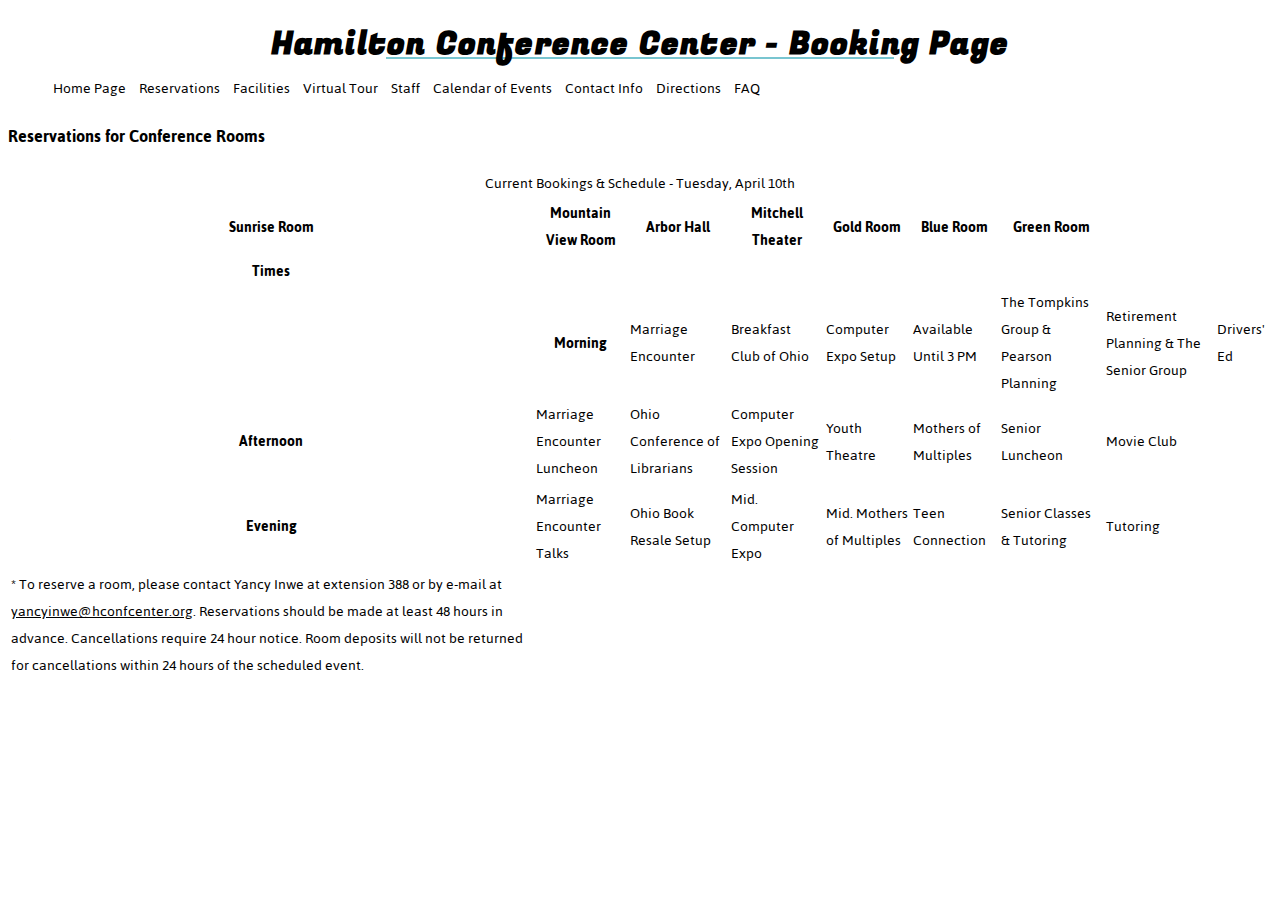
<file: index.html>
<!DOCTYPE html>
<html>
<head>
   <!--
      Hamilton Conference Center Room Schedule
      Author: Harley Toribio
      Date: 11.22.17

      Filename: index.html

   -->

   <!-- Links to CSS stylesheets -->
   <link rel="stylesheet" href="hcc_styles.css" />
   <link rel="stylesheet" href="hcc_schedule.css" />
   <!-- Links to all icons and fonts (Fontawesome and Google Fonts) -->
   <link href="https://fonts.googleapis.com/css?family=Fugaz+One|Jaldi|Limelight" rel="stylesheet">
   <!-- This is the title of the page that will appear within the tab when the file is opened. -->
   <title>Hamilton Conference Center</title>
</head>

<body>
   <!-- This header will contain a single h1 element to display as a large heading on the page. -->
   <header>
      <h1>Hamilton Conference Center - Booking Page</h1>
      <hr />
      <!-- This is the start of the navigation element that will contain 9 different links. All links were sourced from the hcc_rooms.txt file included within the project folder. -->
      <nav id="nav">
         <ul>
            <!-- Each li element is nested within an anchor tag to make it a hypertext link. None will have an actual link so within the href attribute there is a #. -->
            <a href="#"><li>Home Page</li></a>
            <a href="#"><li>Reservations</li></a>
            <a href="#"><li>Facilities</li></a>
            <a href="#"><li>Virtual Tour</li></a>
            <a href="#"><li>Staff</li></a>
            <a href="#"><li>Calendar of Events</li></a>
            <a href="#"><li>Contact Info</li></a>
            <a href="#"><li>Directions</li></a>
            <a href="#"><li>FAQ</li></a>
         </ul>
      </nav>
   </header>
   <h3>Reservations for Conference Rooms</h3>
   <table class="schedule">
      <!-- Caption that will appear above the following table to help viewers identify the content of the table. -->
      <caption>Current Bookings & Schedule - Tuesday, April 10th</caption>
      <!-- This column group contains a single column style with the id of weekdays.  -->
      <colgroup>
         <col span="7" id="weekdays">
      </colgroup>
      <!-- This begins the thead. It contains 7 th elements, each with a name of a room available at the Hamilton Conference Center.-->
      <thead>
         <th>Sunrise Room</th>
         <th>Mountain View Room</th>
         <th>Arbor Hall</th>
         <th>Mitchell Theater</th>
         <th>Gold Room</th>
         <th>Blue Room</th>
         <th>Green Room</th>
         <!-- This ends the thead element. -->
      </thead>
      <!-- Beginning of table footer -->
      <tfoot>
         <td span='8'> * To reserve a room, please contact Yancy Inwe at extension 388 or by e-mail at <a href="mailto:yancyinw@hconfcenter.org">yancyinwe@hconfcenter.org</a>.
         Reservations should be made at least 48 hours in advance. Cancellations require 24 hour notice. Room deposits will
         not be returned for cancellations within 24 hours of the scheduled event.</td>
         <!-- End of table footer. -->
      </tfoot>

      <!-- Start of the tbody which will contain various rows and columns. -->
      <tbody>
         <tr>
            <th id="times">Times</th>
         </tr>
         <!-- This is the third table row within the tbody. This row will contain a single th element that includes text to identify the time of day and 8 others that state the events happening in the morning - all of which are nested within a table cell element. -->
         <tr>
            <td>
            <th>Morning</th>
            <td>Marriage Encounter</td>
            <td>Breakfast Club of Ohio</td>
            <td>Computer Expo Setup</td>
            <td>Available Until 3 PM</td>
            <td>The Tompkins Group & Pearson Planning</td>
            <td>Retirement Planning & The Senior Group</td>
            <td>Drivers' Ed</td>
         </td>
         </tr>
         <!-- This is the third table row within the tbody. This row will contain a single th element that includes text to identify the time of day and 8 others that state the events happening in the morning - all of which are nested within a table cell element. -->
         <tr>
            <th>Afternoon</th>
            <td>Marriage Encounter Luncheon</td>
            <td>Ohio Conference of Librarians</td>
            <td>Computer Expo Opening Session</td>
            <td>Youth Theatre</td>
            <td>Mothers of Multiples</td>
            <td>Senior Luncheon</td>
            <td>Movie Club</td>
         </tr>
         <!-- This is the third table row within the tbody. This row will contain a single th element that includes text to identify the time of day and 8 others that state the events happening in the morning - all of which are nested within a table cell element. -->
         <tr>
            <th>Evening</th>
            <td>Marriage Encounter Talks</td>
            <td>Ohio Book Resale Setup</td>
            <td>Mid. Computer Expo</td>
            <td>Mid. Mothers of Multiples</td>
            <td>Teen Connection</td>
            <td>Senior Classes & Tutoring</td>
            <td>Tutoring</td>
         </tr>
      </tbody>
   </table>


</body>
</html>
</file>
<file: hcc_styles.css>
/*
   Hamilton Conference Center Style Sheet
   Author: Harley Toribio
   Date: 11.22.17

   Filename: hcc_styles.css
   Supporting files:

*/

/*Basic*/

/*Typographical Styles*/

header h1{
  text-align: center;
  font-family: 'Fugaz One', cursive;
  letter-spacing: 1.2px;
}

body{
  font-family: 'Jaldi', sans-serif;
}

a{
  font-family: 'Jaldi', sans-serif;
  color: black;
}

/*Decoration Styles*/

hr{
  width: 40%;
  border: 1px solid #78C5D0;
  margin-top: -33px;
}

/*Links*/

header nav#nav a{
  text-decoration: none;
  list-style-type: none;
  display: inline-block;
  padding: 0px 5px 0px 5px;
}

/*Table Styles*/

/*Mobile Devices: MAX 640px*/

/*Tablet/Desktop Devices: MIN 641px*/
</file>
<file: hcc_schedule.css>
/*
   Schedule Table Style Sheet
   Author: Harley Toribio
   Date: 11.22.17

   Filename: hcc_schedule.css
   Supporting Files:

*/
</file>
